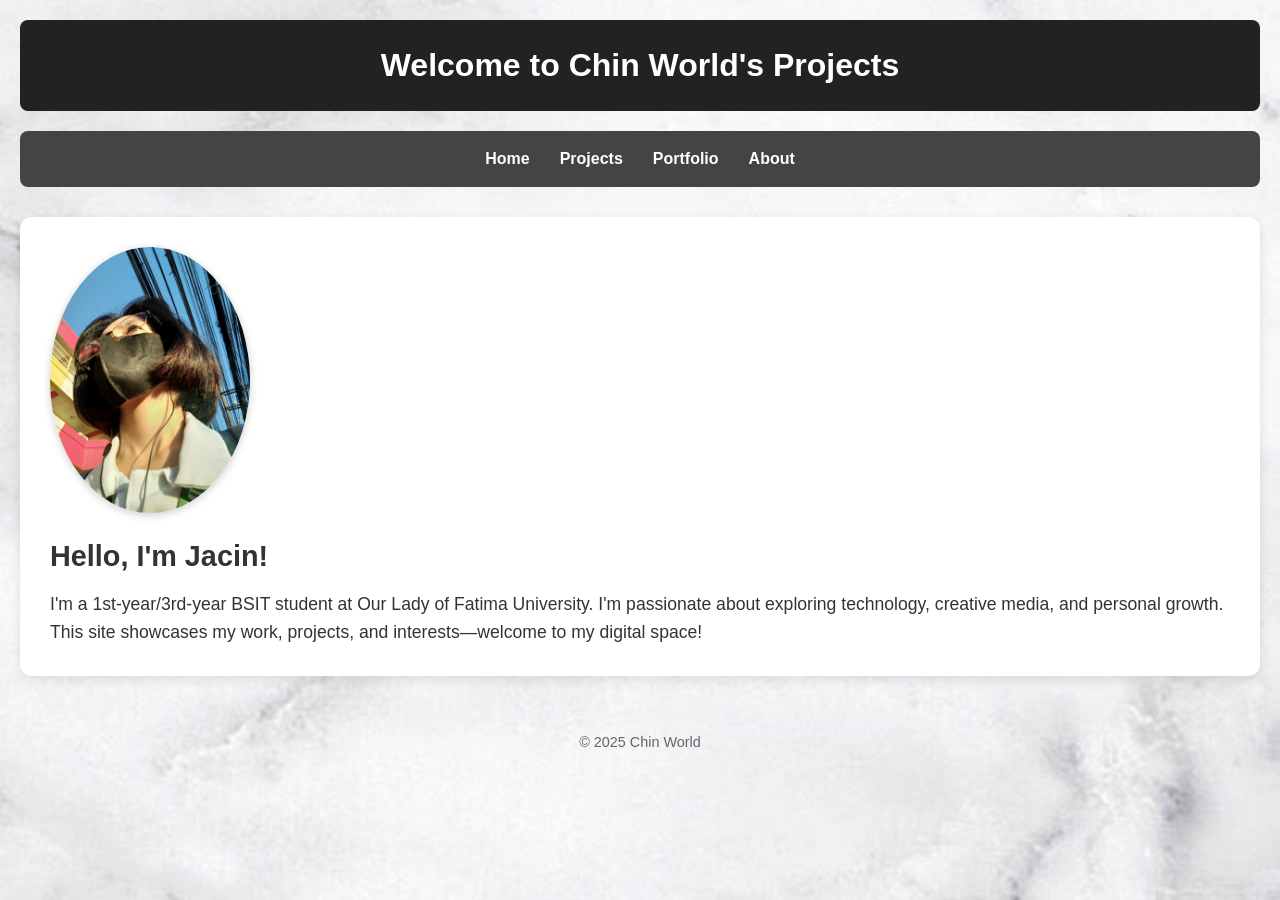
<file: index.html>
<!DOCTYPE html>
<html lang="en">
<head>
  <meta charset="UTF-8" />
  <meta name="viewport" content="width=device-width, initial-scale=1.0" />
  <title>Welcome to Chin World's Projects</title>
  <link rel="stylesheet" href="style.css" />
</head>
<body>
  <header>
    <h1>Welcome to Chin World's Projects</h1>
  </header>

  <nav>
    <ul>
      <li><a href="index.html">Home</a></li>
      <li><a href="projects.html">Projects</a></li>
      <li><a href="portfolio.html">Portfolio</a></li>
      <li><a href="About.html">About</a></li>
    </ul>
  </nav>
  

  <main>
    <!-- Home Section -->
    <section id="home" class="home-section">
      <div class="home-content">
        <img src="IMG20241219165201.jpg" alt="Jacin M. Borre" class="profile-img" />
        <div class="bio">
          <h2>Hello, I'm Jacin!</h2>
          <p>
            I'm a 1st-year/3rd-year BSIT student at Our Lady of Fatima University. I'm passionate about exploring technology, creative media, and personal growth. This site showcases my work, projects, and interests—welcome to my digital space!
          </p>
        </div>
      </div>
    </section>


  </main>
  <link rel="stylesheet" href="style.css" />


  <footer>
    <p>&copy; 2025 Chin World</p>
  </footer>
</body>
</html>
</file>
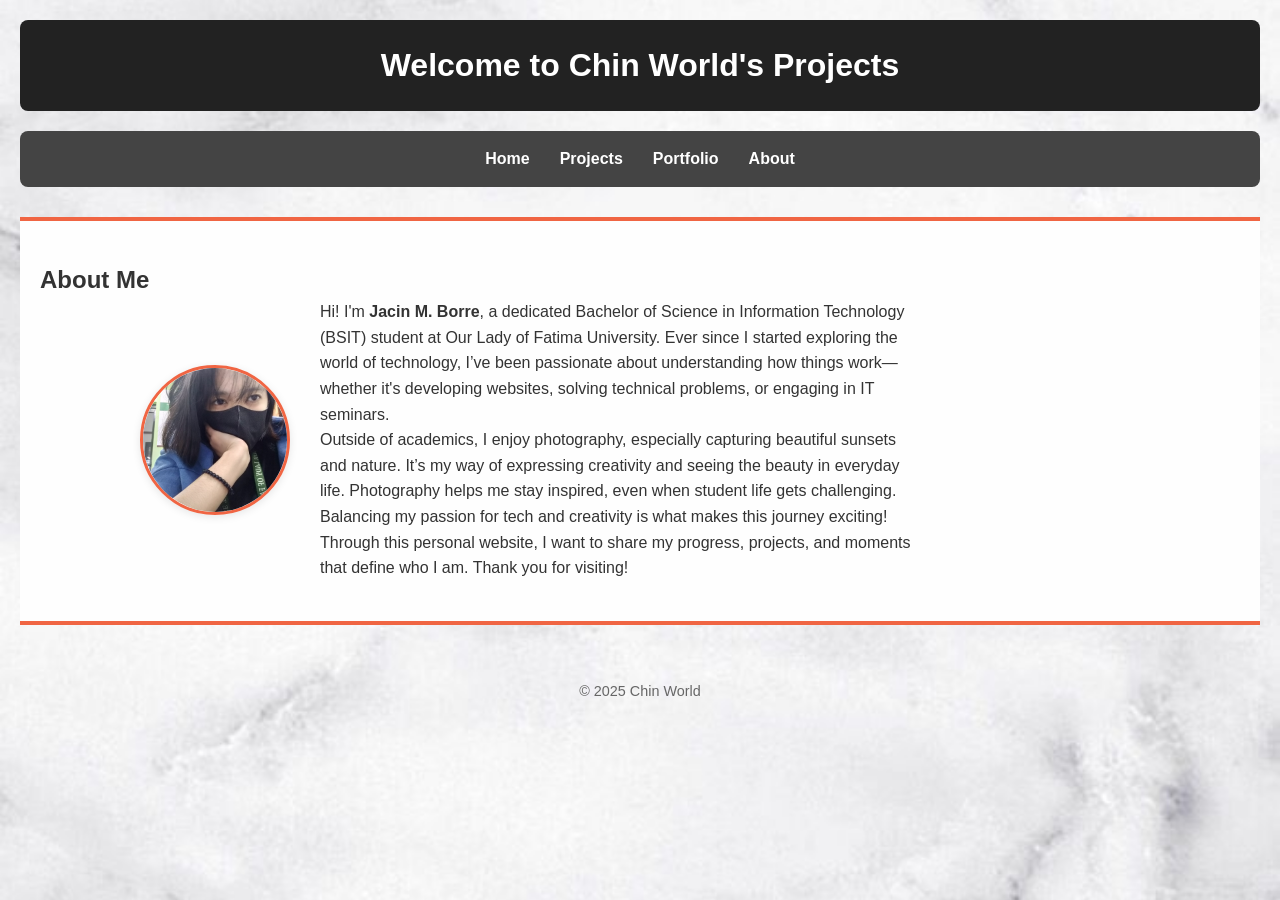
<file: About.html>
<!DOCTYPE html>
<html lang="en">
<head>
  <meta charset="UTF-8" />
  <meta name="viewport" content="width=device-width, initial-scale=1.0" />
  <title>Welcome to Chin World's Projects</title>
  <link rel="stylesheet" href="style.css" />
</head>
<body>
  <header>
    <h1>Welcome to Chin World's Projects</h1>
  </header>

  <nav>
    <ul>
      <li><a href="index.html">Home</a></li>
      <li><a href="projects.html">Projects</a></li>
      <li><a href="portfolio.html">Portfolio</a></li>
      <li><a href="about.html">About</a></li>
    </ul>
  </nav>

  <section id="about-me" class="about-section">
    <h2>About Me</h2>
    <div class="about-content">
            <img src="IMG20250224155320.jpg" alt="Jacin M. Borre" />
            <div>
      <p>
        Hi! I'm <strong>Jacin M. Borre</strong>, a dedicated Bachelor of Science in Information Technology (BSIT) student at Our Lady of Fatima University. Ever since I started exploring the world of technology, I’ve been passionate about understanding how things work—whether it's developing websites, solving technical problems, or engaging in IT seminars.
      </p>
      <p>
        Outside of academics, I enjoy photography, especially capturing beautiful sunsets and nature. It’s my way of expressing creativity and seeing the beauty in everyday life. Photography helps me stay inspired, even when student life gets challenging. Balancing my passion for tech and creativity is what makes this journey exciting!
      </p>
      <p>
        Through this personal website, I want to share my progress, projects, and moments that define who I am. Thank you for visiting!
      </p>
    </div>
  </section>
  


<link rel="stylesheet" href="style.css" />

<footer>
    <p>&copy; 2025 Chin World</p>
  </footer>
</body>
</html>
</file>
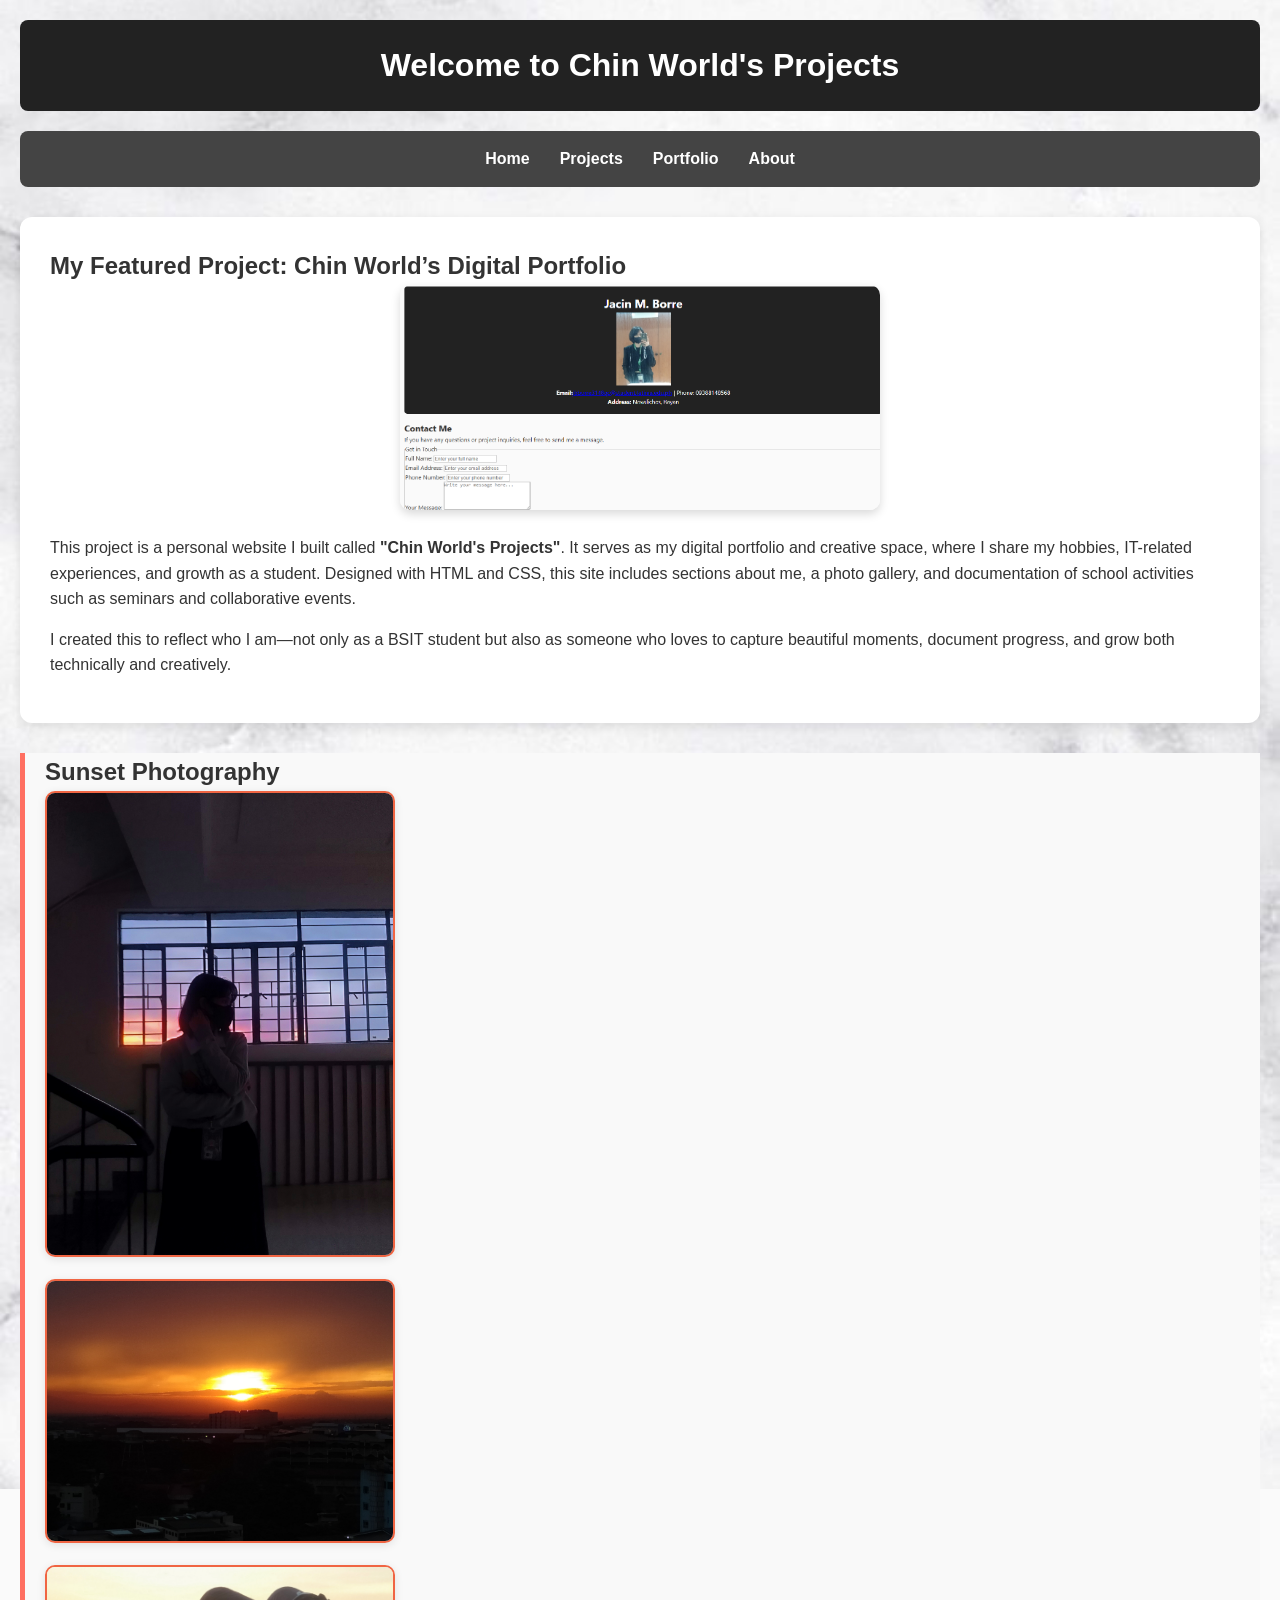
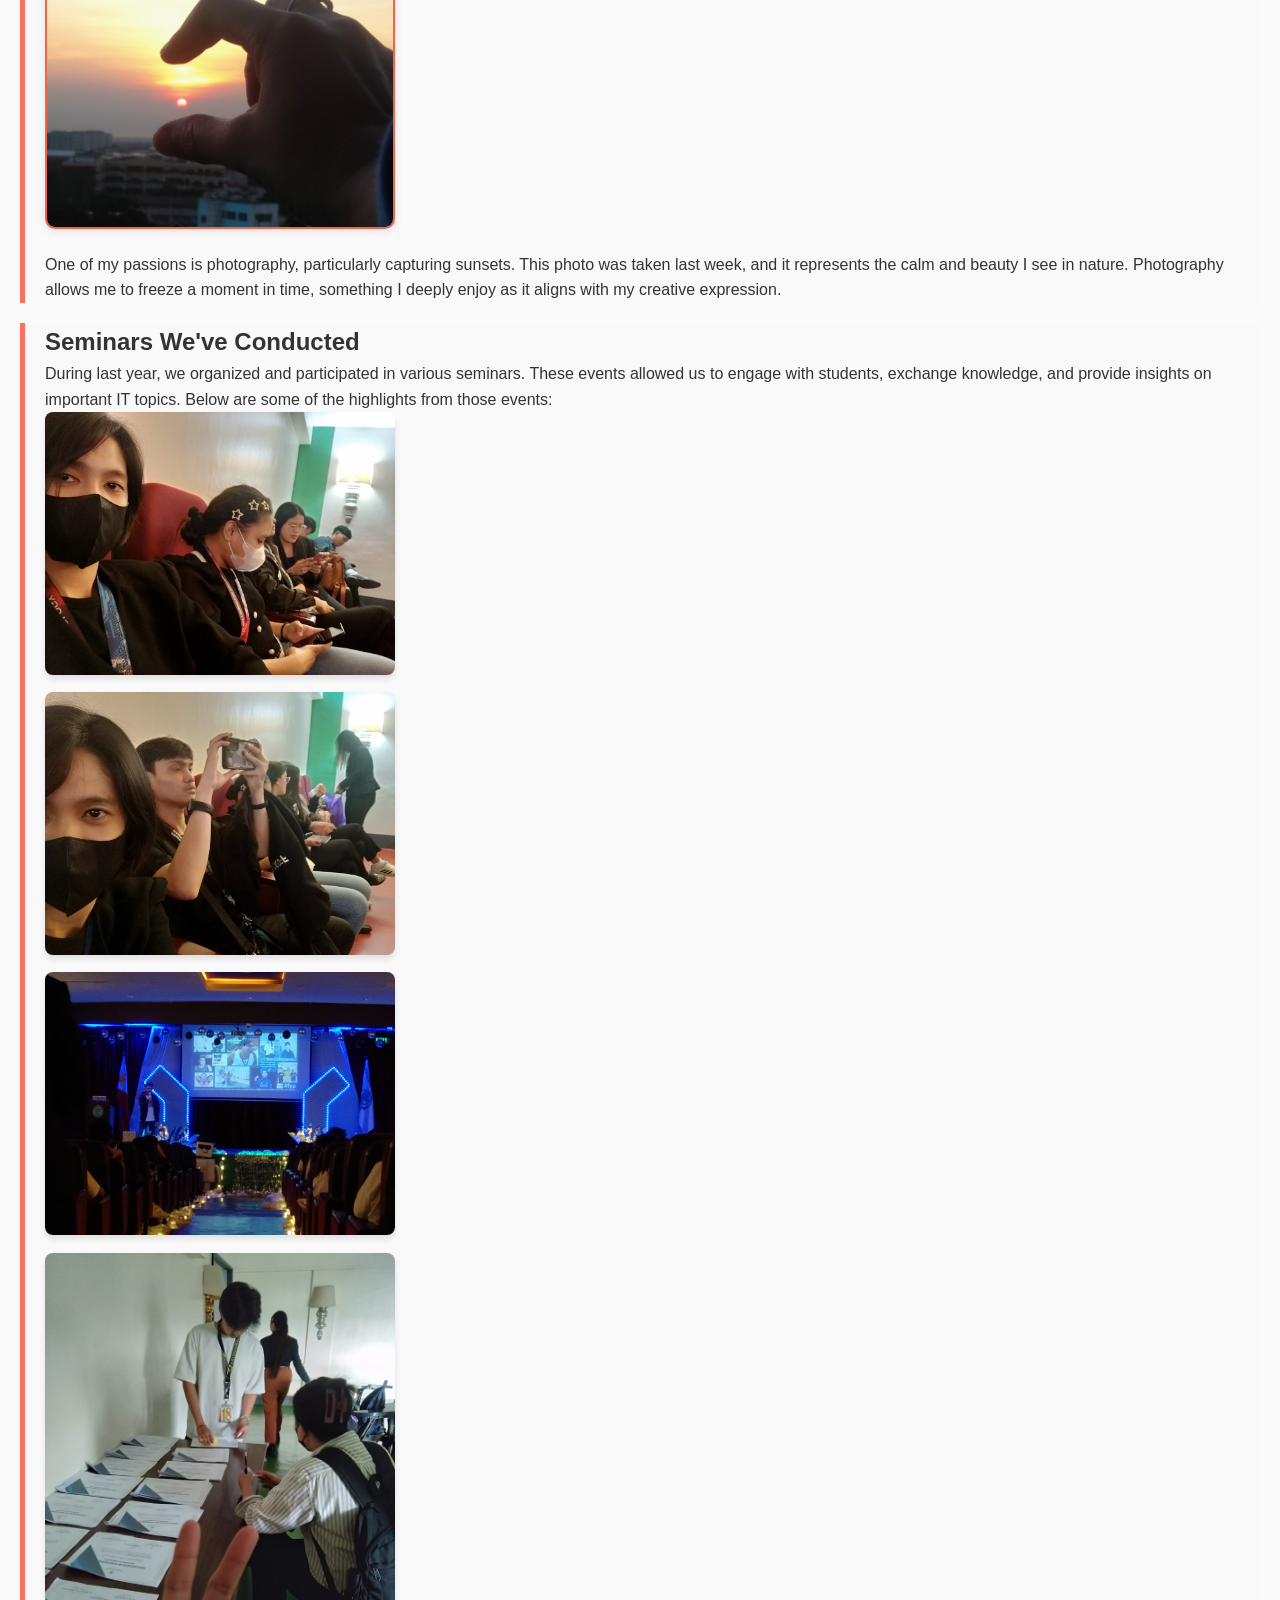
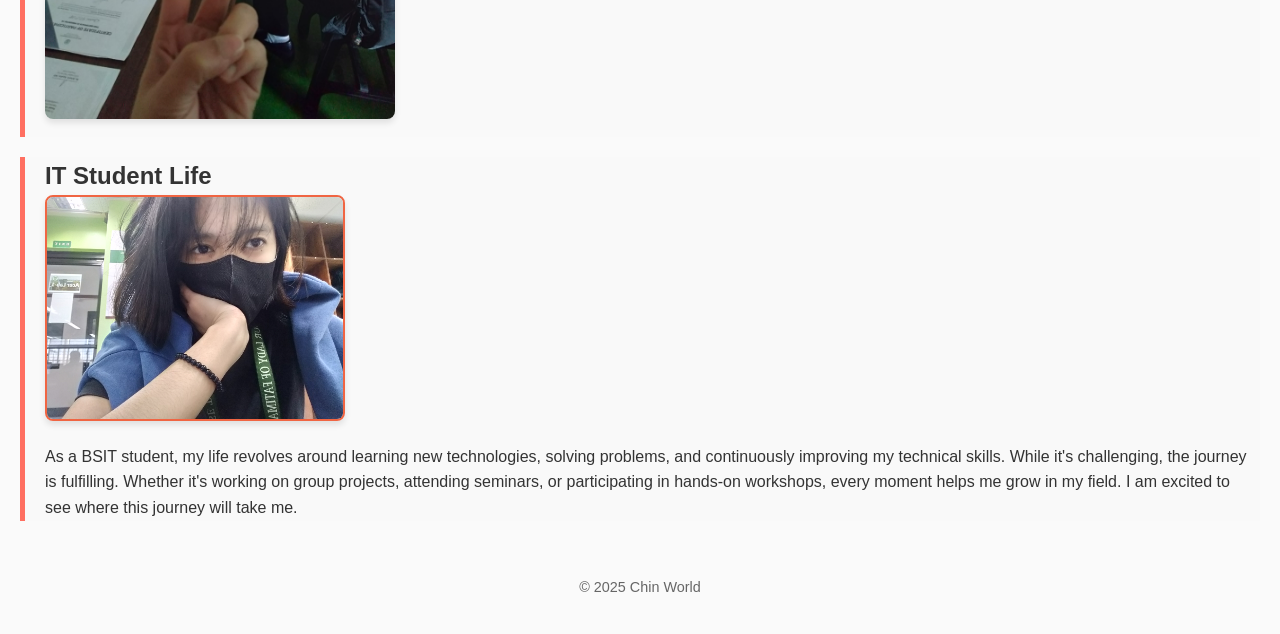
<file: projects.html>
<!DOCTYPE html>
<html lang="en">
<head>
  <meta charset="UTF-8" />
  <meta name="viewport" content="width=device-width, initial-scale=1.0" />
  <title>Welcome to Chin World's Projects</title>
  <link rel="stylesheet" href="style.css" />
</head>
<body>
  <header>
    <h1>Welcome to Chin World's Projects</h1>
  </header>

  <nav>
    <ul>
      <li><a href="index.html">Home</a></li>
      <li><a href="projects.html">Projects</a></li>
      <li><a href="portfolio.html">Portfolio</a></li>
      <li><a href="about.html">About</a></li>
    </ul>
  </nav>

  <section id="main-project" class="project-section">
    <h2>My Featured Project: Chin World’s Digital Portfolio</h2>
    <div class="project-content">
      <img src="Screenshot 2025-04-11 220120.png" alt="Screenshot of Chin World's Digital Portfolio" class="project-img" />
      <div class="project-description">
        <p>
          This project is a personal website I built called <strong>"Chin World's Projects"</strong>. It serves as my digital portfolio and creative space, where I share my hobbies, IT-related experiences, and growth as a student. Designed with HTML and CSS, this site includes sections about me, a photo gallery, and documentation of school activities such as seminars and collaborative events.
        </p>
        <p>
          I created this to reflect who I am—not only as a BSIT student but also as someone who loves to capture beautiful moments, document progress, and grow both technically and creatively.
        </p>
      </div>
    </div>
  </section>

  <!-- Sunset Photography Section -->
  <section id="sunset-photography" class="photo-section">
    <h2>Sunset Photography</h2>
    <div class="photo-content">
      <img src="2025030501013032.jpg" alt="Sunset Photography" class="photo-img" />
      <div class="photo-description">
        <img src="IMG20250303175932.jpg" alt="Sunset Photography" class="photo-img" />
        <div class="photo-description">
            <img src="2025031818314778.jpg" alt="Sunset Photography" class="photo-img" />
            <div class="photo-description">
        <p>
          One of my passions is photography, particularly capturing sunsets. This photo was taken last week, and it represents the calm and beauty I see in nature. Photography allows me to freeze a moment in time, something I deeply enjoy as it aligns with my creative expression.
        </p>
      </div>
    </div>
  </section>

  <!-- Seminars Section -->
  <section id="seminars-conducted" class="seminar-section">
    <h2>Seminars We've Conducted</h2>
    <div class="seminar-content">
      <p>
        During last year, we organized and participated in various seminars. These events allowed us to engage with students, exchange knowledge, and provide insights on important IT topics. Below are some of the highlights from those events:
      </p>
  
      <!-- Seminar 1: Photo and Description -->
      <div class="seminar">
        <img src="IMG20241210140807.jpg" alt="Seminar Photo 1" class="seminar-img" />
        <div class="seminar-description">
        </div>
      </div>
  
      <!-- Seminar 2: Photo and Description -->
      <div class="seminar">
        <img src="IMG20241210121712.jpg" alt="Seminar Photo 2" class="seminar-img" />
        <div class="seminar-description">
        </div>
      </div>
  
      <!-- Seminar 3: Photo and Description -->
      <div class="seminar">
        <img src="IMG20241210151326.jpg" alt="Seminar Photo 3" class="seminar-img" />
        <div class="seminar-description">
        </div>
      </div>
  
      <!-- Seminar 4: Photo and Description -->
      <div class="seminar">
        <img src="IMG20241211151809.jpg" alt="Seminar Photo 4" class="seminar-img" />
        <div class="seminar-description">
        </div>
      </div>
    </div>
  </section>
  

  <!-- IT Student Life Section -->
<section id="it-life" class="it-life-section">
    <h2>IT Student Life</h2>
    <div class="it-life-content">
      <div class="it-life-photo">
        <img src="IMG20250224155320.jpg" alt="IT Student Life Photo" class="it-life-img" />
      </div>
      <p>
        As a BSIT student, my life revolves around learning new technologies, solving problems, and continuously improving my technical skills. While it's challenging, the journey is fulfilling. Whether it's working on group projects, attending seminars, or participating in hands-on workshops, every moment helps me grow in my field. I am excited to see where this journey will take me.
      </p>
    </div>
  </section>
  

  <footer>
    <p>&copy; 2025 Chin World</p>
  </footer>
</body>
</html>
</file>
<file: style.css>
/* General Reset */
* {
    margin: 0;
    padding: 0;
    box-sizing: border-box;
  }
  
  body {
    font-family: 'Segoe UI', Tahoma, Geneva, Verdana, sans-serif;
    background-color: #fafafa;
    color: #333;
    line-height: 1.6;
    padding: 20px;
  }
  
  /* Header */
  header {
    background-color: #222;
    color: #fff;
    padding: 20px;
    text-align: center;
    border-radius: 8px;
    margin-bottom: 20px;
  }
  
  header h1 {
    font-size: 2rem;
  }
  
  /* Navigation */
  nav ul {
    display: flex;
    justify-content: center;
    gap: 30px;
    list-style: none;
    background-color: #444;
    padding: 15px;
    border-radius: 8px;
    margin-bottom: 30px;
  }
  
  nav a {
    color: white;
    text-decoration: none;
    font-weight: bold;
    transition: color 0.3s ease;
  }
  
  nav a:hover {
    color: #ffd700;
  }
  
  /* Home Section */
  .home-section,
  .intro,
  .project-section {
    background: white;
    padding: 30px;
    margin-bottom: 30px;
    border-radius: 12px;
    box-shadow: 0 4px 12px rgba(0, 0, 0, 0.1);
  }
  
  .home-content {
    display: flex;
    flex-wrap: wrap;
    align-items: center;
    gap: 20px;
  }
  
  .profile-img {
    width: 200px;
    border-radius: 50%;
    box-shadow: 0 2px 8px rgba(0, 0, 0, 0.2);
  }
  
  .bio h2 {
    font-size: 1.8rem;
    margin-bottom: 10px;
  }
  
  .bio p {
    font-size: 1.1rem;
  }
  
  /* Project Section */
  .project-content {
    display: flex;
    flex-wrap: wrap;
    gap: 25px;
    align-items: center;
    justify-content: center;
  }
  
  .project-img {
    width: 100%;
    max-width: 480px;
    border-radius: 10px;
    box-shadow: 0 4px 10px rgba(0, 0, 0, 0.15);
  }
  
  .project-description p {
    margin-bottom: 15px;
  }
  
  /* Footer */
  footer {
    text-align: center;
    padding: 15px;
    margin-top: 40px;
    font-size: 0.9rem;
    color: #666;
  }
  
  /* Responsive */
  @media (max-width: 768px) {
    nav ul {
      flex-direction: column;
      align-items: center;
    }
  
    .home-content,
    .project-content {
      flex-direction: column;
      text-align: center;
    }
  
    .profile-img {
      margin-bottom: 20px;
    }
  }
  /* Sunset Photography Section */
#sunset-photography {
    background-color: #f9f9f9;
    border-left: 5px solid #ff6f61; /* Red border */
    padding-left: 20px; /* Add padding to balance the border */
    margin-bottom: 20px; /* Add some spacing below the section */
  }
  
  /* Seminars Section */
  #seminars-conducted {
    background-color: #f9f9f9;
    border-left: 5px solid #ff6f61; /* Red border */
    padding-left: 20px; /* Add padding to balance the border */
    margin-bottom: 20px; /* Add some spacing below the section */
  }
  
  /* IT Student Life Section */
  #it-life {
    background-color: #f9f9f9;
    border-left: 5px solid #ff6f61; /* Red border */
    padding-left: 20px; /* Add padding to balance the border */
    margin-bottom: 20px; /* Add some spacing below the section */
  }
  .seminar-img {
    width: 350px;         /* Wallet size width */
    height: auto;         /* Maintain aspect ratio */
    border-radius: 8px;
    margin-bottom: 10px;
    object-fit: cover;
    box-shadow: 0 4px 6px rgba(0, 0, 0, 0.1);
  }
  .about-section {
    padding: 40px 20px;
    background-color: #fefefe;
    border-top: 4px solid #f06543;
    border-bottom: 4px solid #f06543;
  }
  
  .about-content {
    display: flex;
    align-items: center;
    gap: 30px;
    flex-wrap: wrap;
    max-width: 1000px;
    margin: 0 auto;
  }
  
  .about-content img {
    width: 150px;
    height: 150px;
    object-fit: cover;
    border-radius: 50%;
    border: 3px solid #f06543;
    box-shadow: 0 2px 8px rgba(0, 0, 0, 0.1);
  }
  
  .about-content p {
    font-size: 1rem;
    line-height: 1.6;
    color: #333;
    max-width: 600px;
  }
  .photo-img {
    width: 350px;
    height: auto;
    border-radius: 10px;
    object-fit: cover;
    border: 2px solid #f06543;
    box-shadow: 0 2px 8px rgba(0, 0, 0, 0.1);
    margin-bottom: 15px;
  }
  
  body {
    background-image: url('bdc.jpg'); /* Make sure this file is in the same folder as your HTML or CSS */
    background-size: cover;
    background-repeat: no-repeat;
    background-attachment: fixed;
    background-position: center;
  }
  .it-life-img {
    width: 300px;
    height: auto; /* Maintains aspect ratio */
    border-radius: 8px;
    object-fit: cover;
    box-shadow: 0 4px 6px rgba(0, 0, 0, 0.1);
    border: 2px solid #f06543;
    margin-bottom: 15px;
  }
</file>
